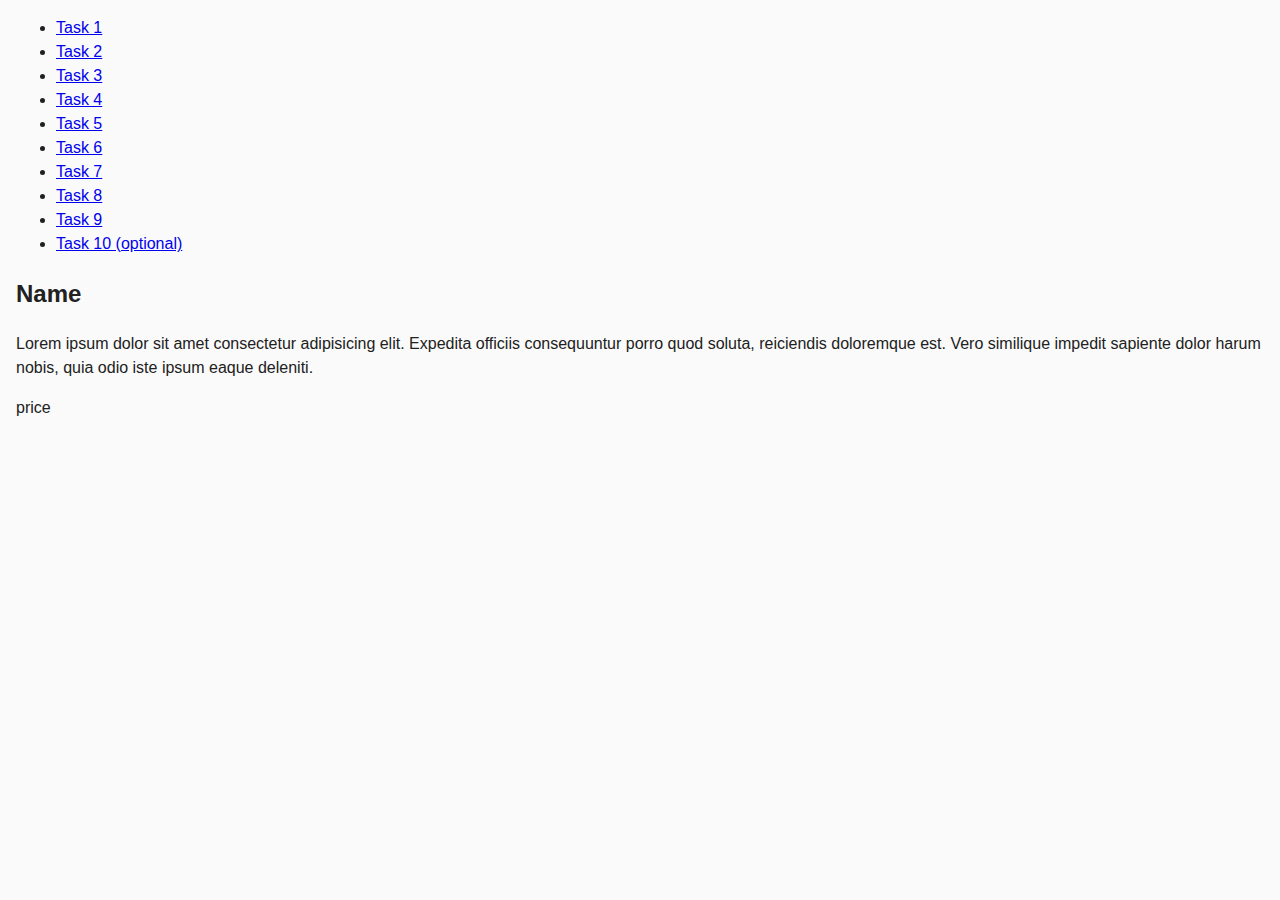
<file: index.html>
<!DOCTYPE html>
<html lang="ru">
  <head>
    <meta charset="UTF-8" />
    <meta http-equiv="X-UA-Compatible" content="IE=edge" />
    <meta name="viewport" content="width=device-width, initial-scale=1.0" />
    <title>Homework 6</title>
    <link rel="stylesheet" href="css/common.css" />
    
  </head>
  <body>
    <ul>
      <li><a href="task-01.html">Task 1</a></li>
      <li><a href="task-02.html">Task 2</a></li>
      <li><a href="task-03.html">Task 3</a></li>
      <li><a href="task-04.html">Task 4</a></li>
      <li><a href="task-05.html">Task 5</a></li>
      <li><a href="task-06.html">Task 6</a></li>
      <li><a href="task-07.html">Task 7</a></li>
      <li><a href="task-08.html">Task 8</a></li>
      <li><a href="task-09.html">Task 9</a></li>
      <li><a href="task-10.html">Task 10 (optional)</a></li>
    </ul>
  </body>
</html>

<article class="product">
  <h2 class="product__name">Name</h2>
  <p class="product__description">
    Lorem ipsum dolor sit amet consectetur adipisicing elit. Expedita officiis
    consequuntur porro quod soluta, reiciendis doloremque est. Vero similique
    impedit sapiente dolor harum nobis, quia odio iste ipsum eaque deleniti.
  </p>
  <p class="product__price">price</p>
</article>
</file>
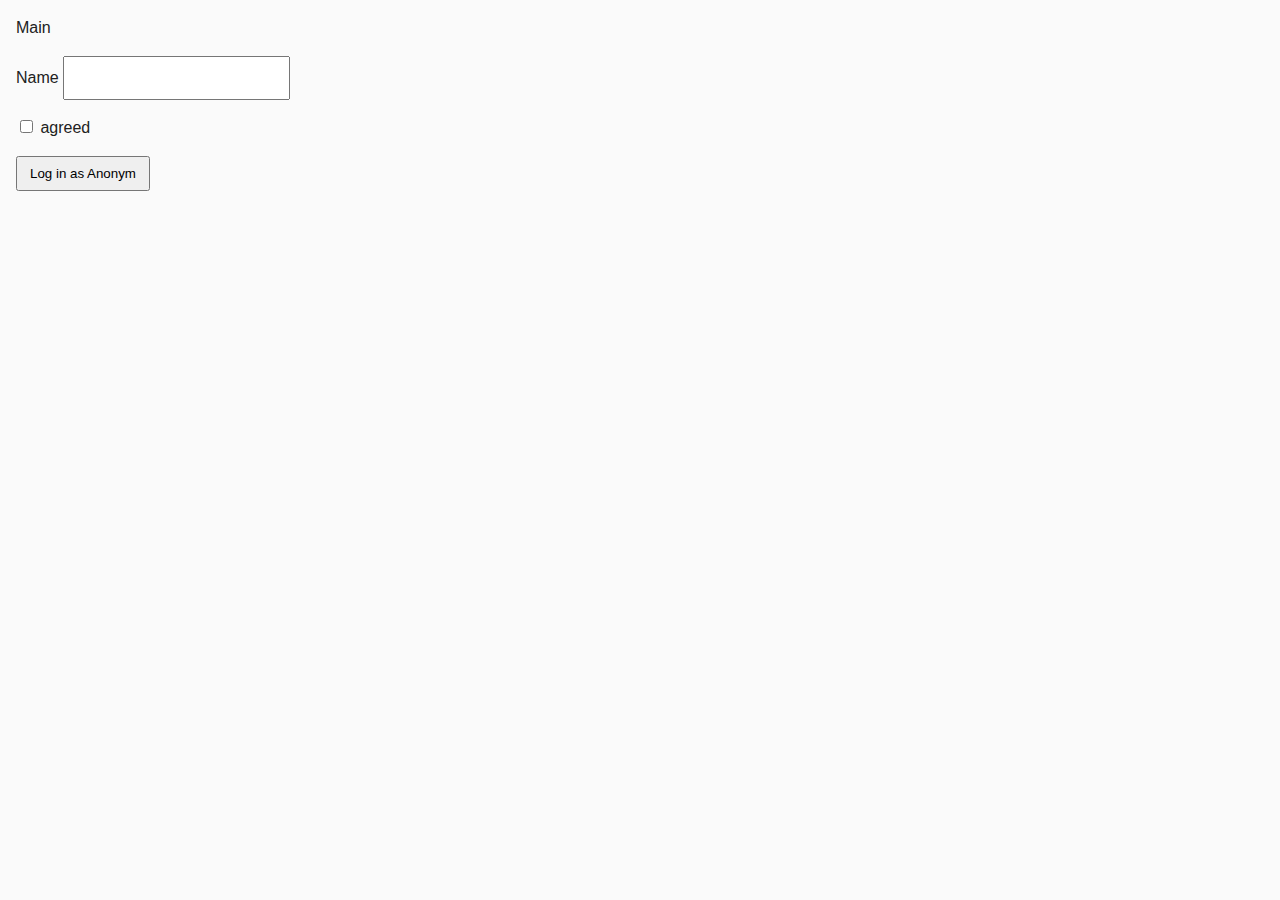
<file: task-01.html>
<!DOCTYPE html>
<html lang="ru">
  <head>
    <meta charset="UTF-8" />
    <meta http-equiv="X-UA-Compatible" content="IE=edge" />
    <meta name="viewport" content="width=device-width, initial-scale=1.0" />
    <title>Task 1</title>
    <link rel="stylesheet" href="css/common.css" />
  </head>
  <body>
    <p>Main</p>
    <form action="" class="js-register-form">
      <label for="">
        Name
        <input type="text" class="js-input" />
      </label>

      <p>
        <label for="">
          <input type="checkbox" class="js-license" />
          agreed
        </label>
      </p>
      <button type="submit" class="js-button">
        Log in as <span class="js-span">Anonym</span>
      </button>
    </form>

    <script src="js/task-01.js" type="module"></script>
  </body>
</html>
</file>
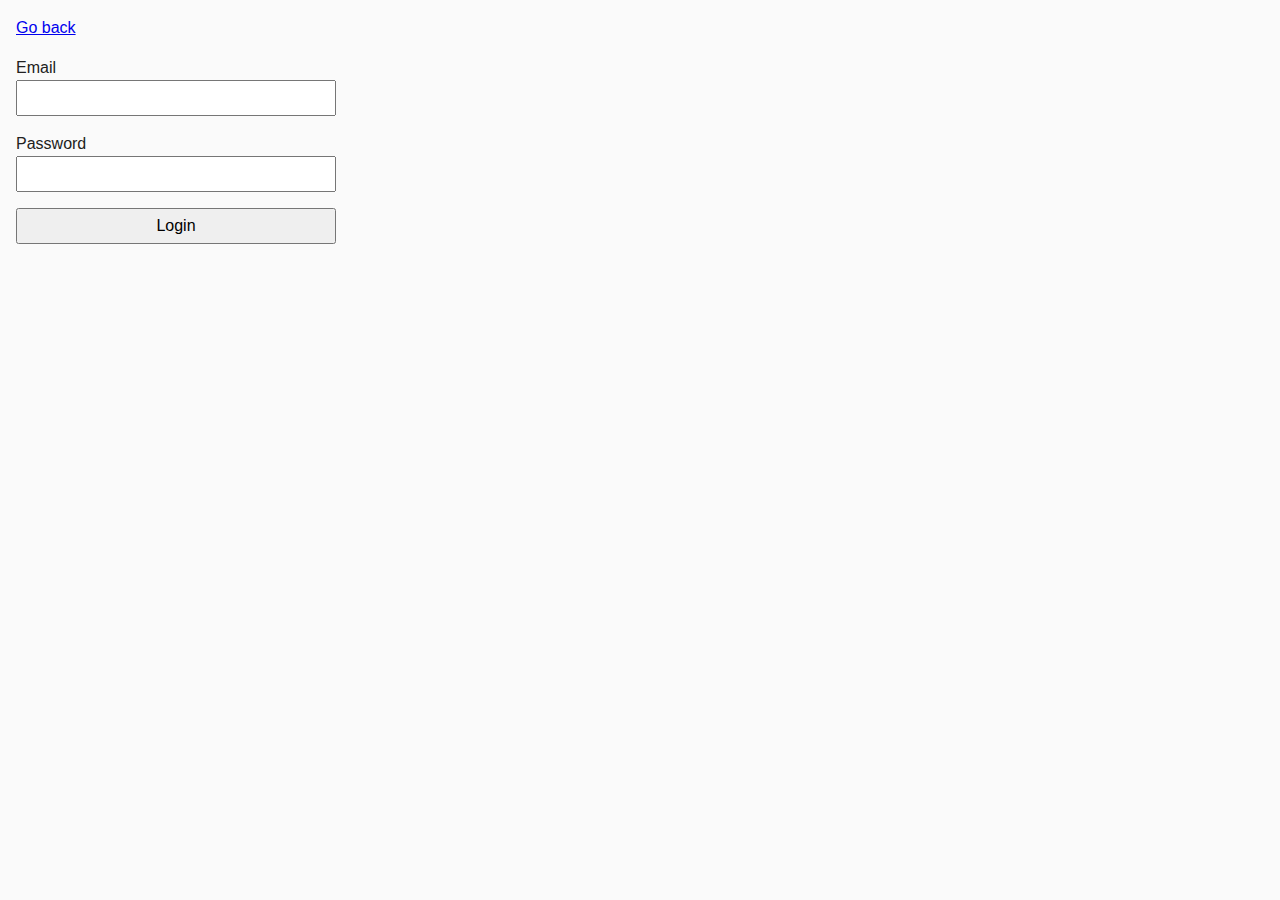
<file: task-08.html>
<!DOCTYPE html>
<html lang="ru">
  <head>
    <meta charset="UTF-8" />
    <meta http-equiv="X-UA-Compatible" content="IE=edge" />
    <meta name="viewport" content="width=device-width, initial-scale=1.0" />
    <title>Task 8</title>
    <link rel="stylesheet" href="css/common.css" />
    <style>
      .login-form {
        max-width: 320px;
        display: flex;
        flex-direction: column;
      }

      .login-form label {
        margin-bottom: 16px;
      }

      .login-form input,
      .login-form button {
        width: 100%;
        padding: 4px;
        font: inherit;
      }
    </style>
  </head>
  <body>
    <p><a href="index.html">Go back</a></p>

    <form class="login-form">
      <label>
        Email
        <input type="email" name="email" />
      </label>
      <label>
        Password
        <input type="password" name="password" />
      </label>
      <button type="submit">Login</button>
    </form>

    <script src="js/task-08.js" type="module"></script>
  </body>
</html>
</file>
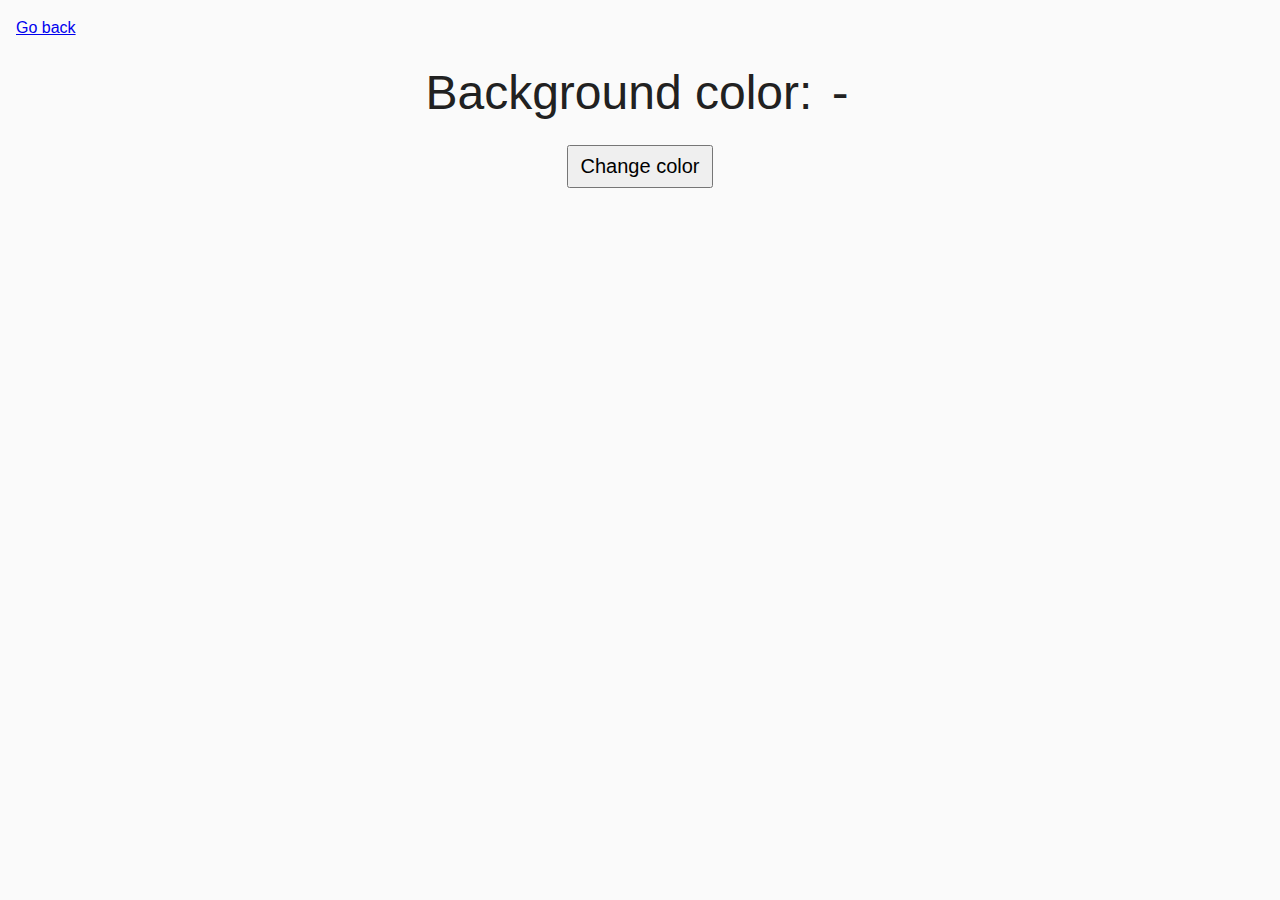
<file: task-09.html>
<!DOCTYPE html>
<html lang="ru">
  <head>
    <meta charset="UTF-8" />
    <meta http-equiv="X-UA-Compatible" content="IE=edge" />
    <meta name="viewport" content="width=device-width, initial-scale=1.0" />
    <title>Task 9</title>
    <link rel="stylesheet" href="css/common.css" />
    <style>
      .widget {
        text-align: center;
      }

      .widget p {
        margin-top: 0;
        margin-bottom: 16px;
        font-size: 48px;
      }

      .widget span {
        font-family: monospace;
      }

      .widget button {
        padding: 8px 12px;
        font-size: 20px;
        cursor: pointer;
      }
    </style>
  </head>
  <body>
    <p><a href="index.html">Go back</a></p>

    <div class="widget">
      <p>Background color: <span class="color">-</span></p>
      <button type="button" class="change-color">Change color</button>
    </div>

    <script src="js/task-09.js" type="module"></script>
  </body>
</html>
</file>
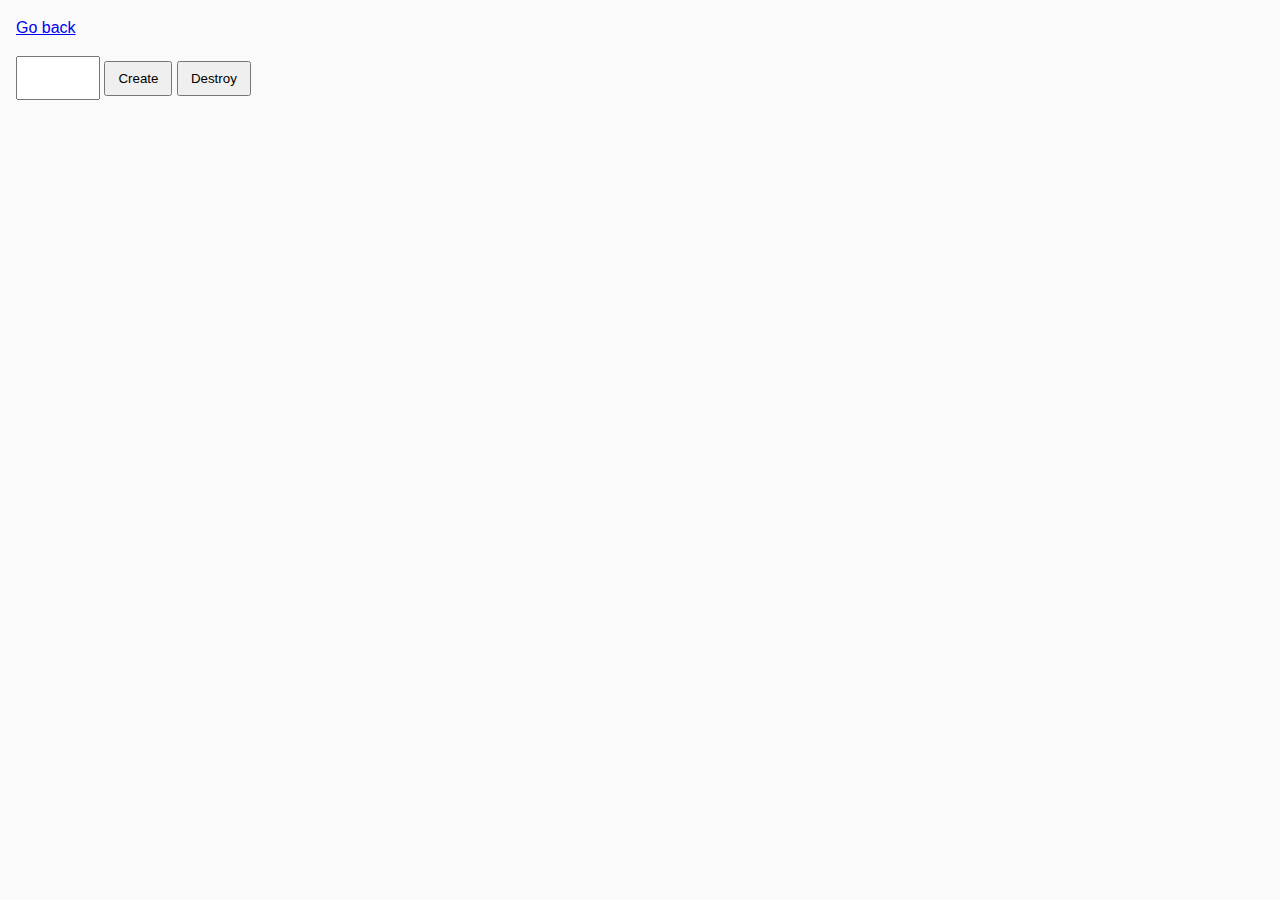
<file: task-10.html>
<!DOCTYPE html>
<html lang="ru">
  <head>
    <meta charset="UTF-8" />
    <meta http-equiv="X-UA-Compatible" content="IE=edge" />
    <meta name="viewport" content="width=device-width, initial-scale=1.0" />
    <title>Task 10 (optional)</title>
    <link rel="stylesheet" href="css/common.css" />
  </head>
  <body>
    <p><a href="index.html">Go back</a></p>

    <div id="controls">
      <input type="number" min="1" max="100" step="1" />
      <button type="button" data-create>Create</button>
      <button type="button" data-destroy>Destroy</button>
    </div>

    <div id="boxes"></div>

    <script src="js/task-10.js" type="module"></script>
  </body>
</html>
</file>
<file: css/common.css>
* {
  box-sizing: border-box;
}

body {
  margin: 16px;
  font-family: -apple-system, BlinkMacSystemFont, "Segoe UI", Roboto, Oxygen,
    Ubuntu, Cantarell, "Open Sans", "Helvetica Neue", sans-serif;
  -webkit-font-smoothing: antialiased;
  -moz-osx-font-smoothing: grayscale;
  background-color: #fafafa;
  color: #212121;
  line-height: 1.5;
}

input {
  padding: 8px;
  font: inherit;
}

button {
  padding: 8px 12px;
  cursor: pointer;
}

.button {
  background-color: green;
}
</file>
